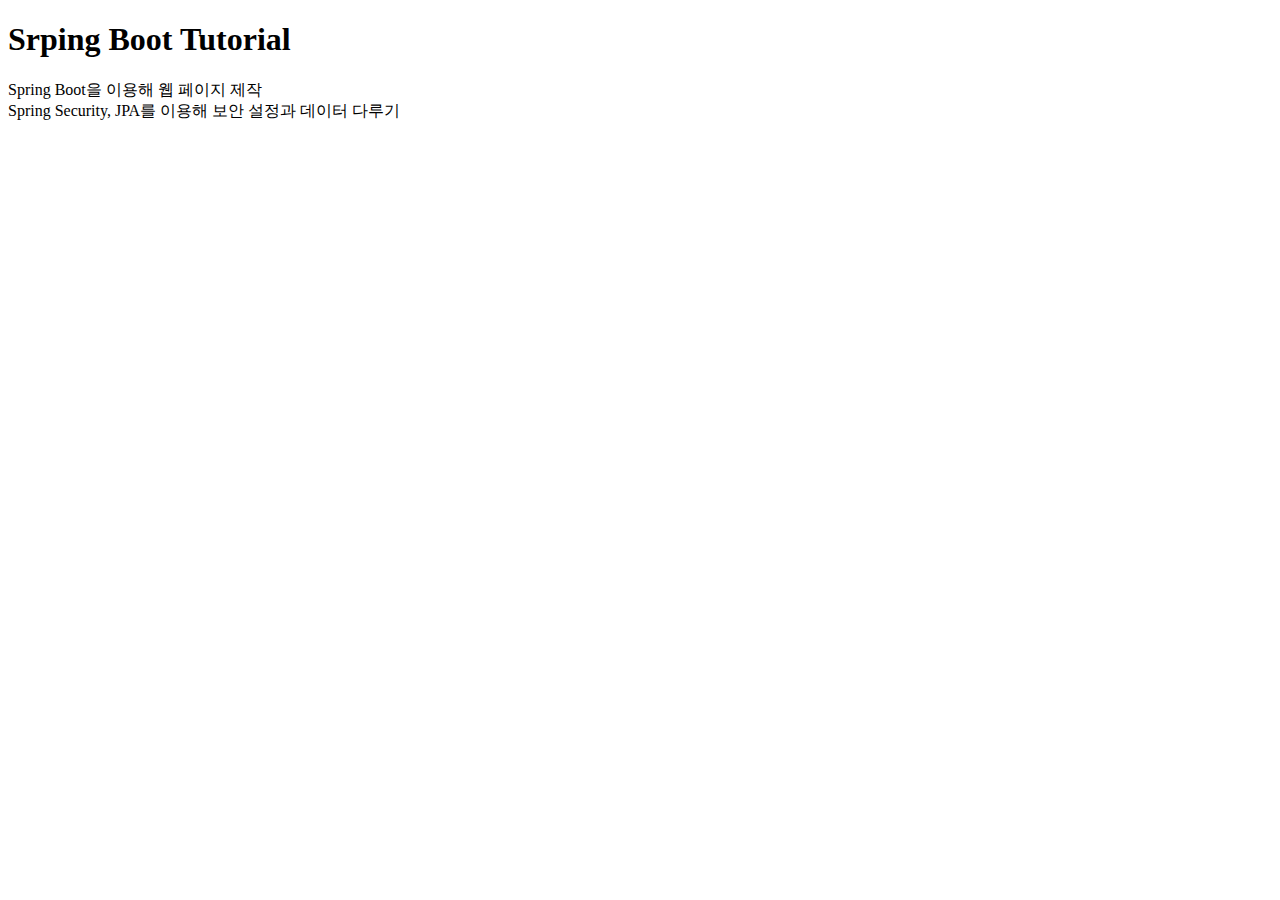
<file: src/main/resources/templates/index.html>
<!DOCTYPE html>
<html xmlns:th="http://www.thymeleaf.org">
    <head th:replace="fragments/common :: head('Index')"> </head>
    <body>
        <nav
            th:replace="fragments/common :: menu('home')"
            class="navbar navbar-expand-lg navbar-dark bg-dark"
            aria-label="Fifth navbar example"
        ></nav>

        <main role="main" class="container">
            <div class="starter-template">
                <h1>Srping Boot Tutorial</h1>
                <p class="lead">
                    Spring Boot을 이용해 웹 페이지 제작<br />
                    Spring Security, JPA를 이용해 보안 설정과 데이터 다루기
                </p>
            </div>
        </main>

        <footer th:replace="fragments/common :: footer"></footer>
    </body>
</html>
</file>
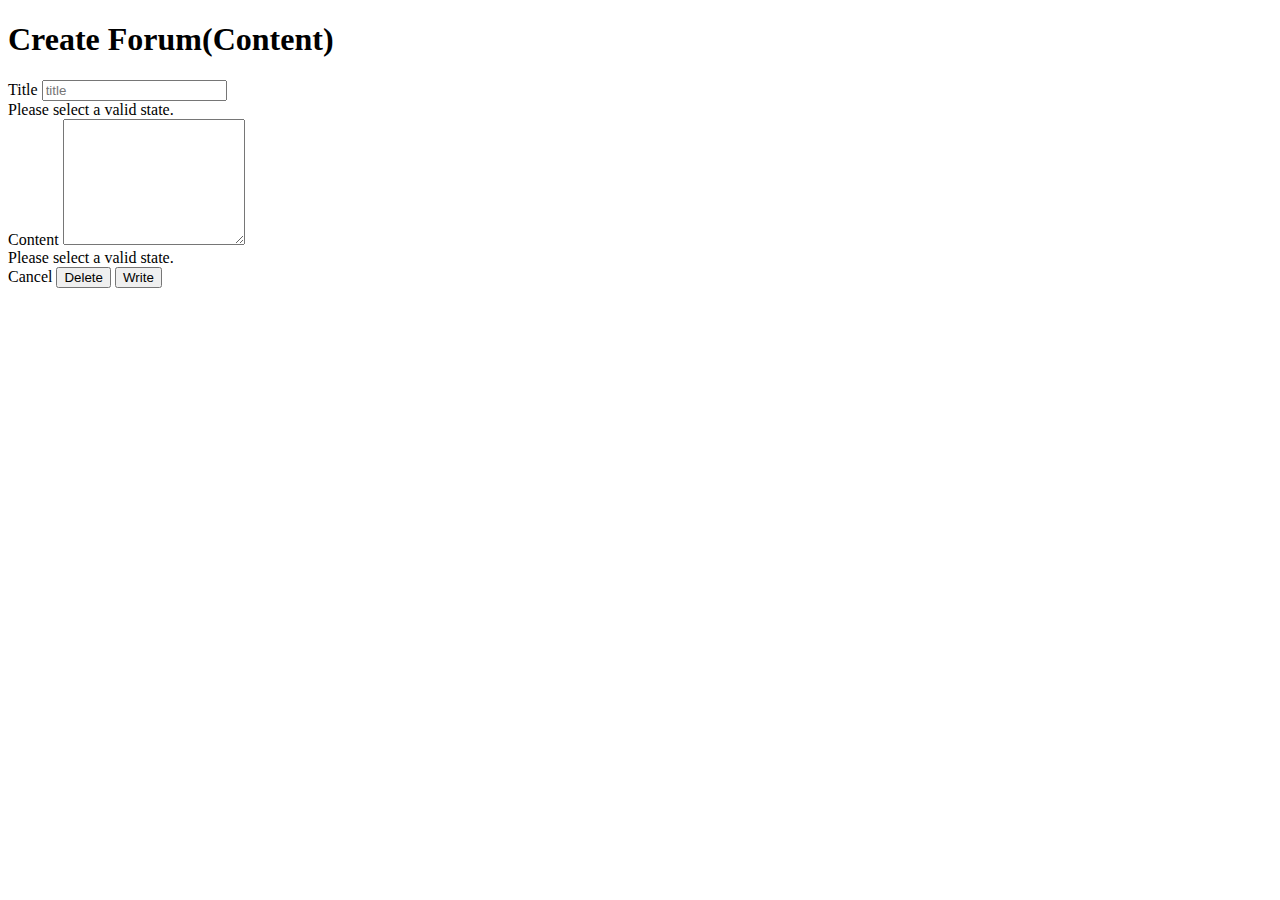
<file: src/main/resources/templates/board/form.html>
<!DOCTYPE html>
<html xmlns:th="http://www.thymeleaf.org">
    <head th:replace="fragments/common :: head('Form')"> </head>
    <body>
        <nav
            th:replace="fragments/common :: menu('board')"
            class="navbar navbar-expand-lg navbar-dark bg-dark"
            aria-label="Fifth navbar example"
        ></nav>

        <div class="container">
            <h1>Create Forum(Content)</h1>

            <form th:action="@{/board/form}" th:object="${board}" method="post">
                <input type="hidden" th:field="*{id}" />
                <div class="mb-3">
                    <label class="form-label">Title</label>
                    <input
                        type="text"
                        class="form-control"
                        placeholder="title"
                        id="title"
                        th:field="*{title}"
                        th:classappend="${#fields.hasErrors('title')} ? 'is-invalid'"
                    />
                    <div
                        id=""
                        class="invalid-feedback"
                        th:if="${#fields.hasErrors('title')}"
                        th:errors="*{title}"
                    >
                        Please select a valid state.
                    </div>
                </div>
                <div class="mb-3">
                    <label class="form-label">Content</label>
                    <textarea
                        class="form-control"
                        rows="8"
                        id="content"
                        placeholder="content"
                        th:field="*{content}"
                        th:classappend="${#fields.hasErrors('content')} ? 'is-invalid'"
                    >
                    </textarea>
                    <div
                        id=""
                        class="invalid-feedback"
                        th:if="${#fields.hasErrors('content')}"
                        th:errors="*{content}"
                    >
                        Please select a valid state.
                    </div>
                </div>
                <div class="text-end">
                    <a
                        type="button"
                        class="btn btn-primary"
                        th:href="@{/board/list}"
                        >Cancel</a
                    >
                    <button
                        type="button"
                        class="btn btn-danger"
                        sec:authorize="hasRole('ROLE_ADMIN')"
                        th:onclick="|deleteBoard(*{id})|"
                    >
                        Delete
                    </button>
                    <button type="submit" class="btn btn-primary">Write</button>
                </div>
            </form>
        </div>

        <footer th:replace="fragments/common :: footer"></footer>

        <script>
            function deleteBoard(id) {
                // DELETE /api/boards/{id}
                $.ajax({
                    url: '/api/boards/' + id,
                    type: 'DELETE',
                    success: function (result) {
                        // Do something with the result
                        console.log('result ', result);
                        alert('Deleted');
                        window.location.href = '/board/list';
                    },
                });
            }
        </script>
    </body>
</html>
</file>
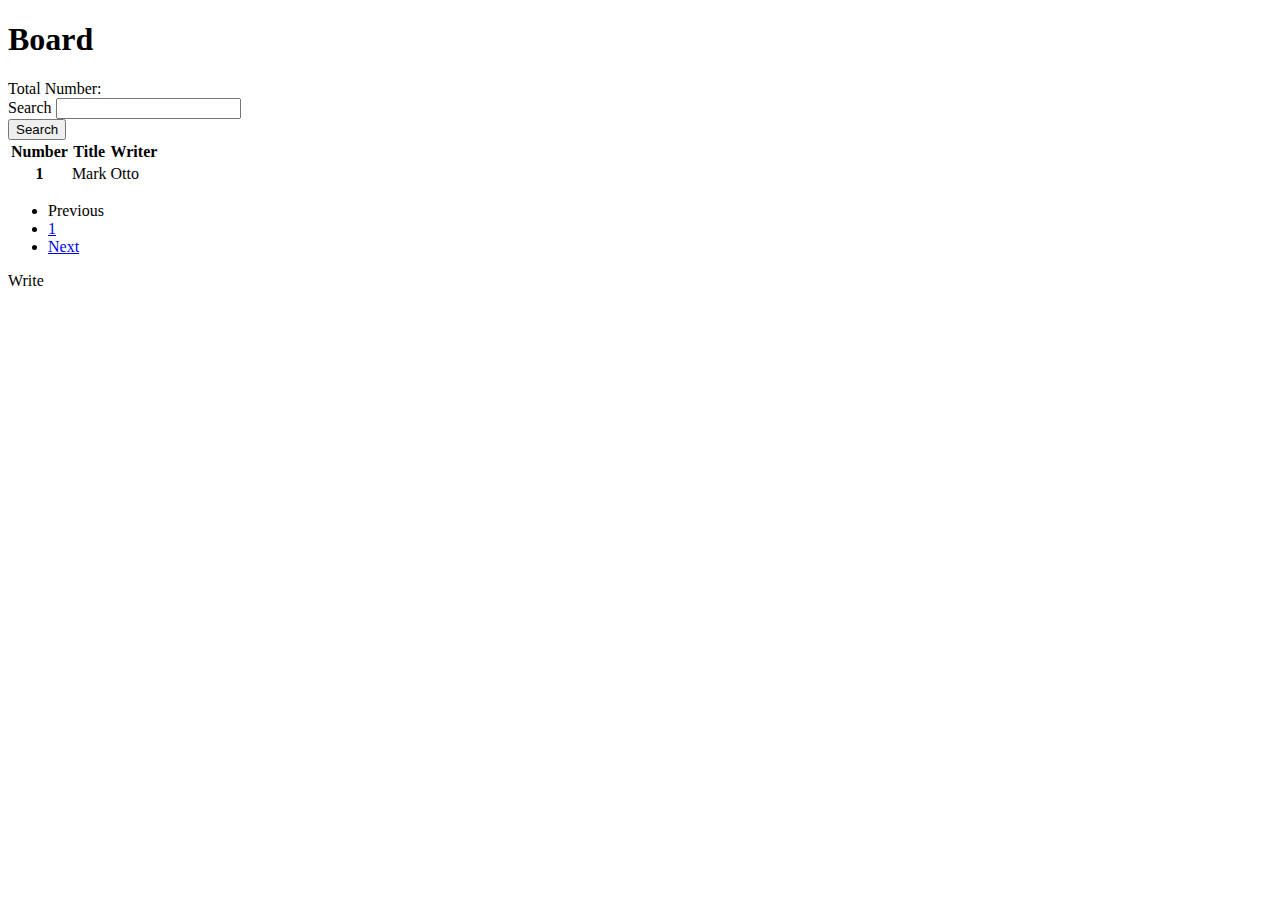
<file: src/main/resources/templates/board/list.html>
<!DOCTYPE html>
<html xmlns:th="http://www.thymeleaf.org">
    <head th:replace="fragments/common :: head('Board')"> </head>
    <body>
        <nav
            th:replace="fragments/common :: menu('board')"
            class="navbar navbar-expand-lg navbar-dark bg-dark"
            aria-label="Fifth navbar example"
        ></nav>

        <div class="container">
            <h1>Board</h1>

            <div>
                Total Number: <span th:text="${boards.getTotalElements}"></span>
            </div>

            <div class="d-flex justify-content-end">
                <form class="row g-3" method="GET" th:action="@{/board/list}">
                    <div class="col-auto">
                        <label for="searchText" class="visually-hidden"
                            >Search</label
                        >
                        <input
                            type="text"
                            class="form-control"
                            id="searchText"
                            name="searchText"
                            th:value="${param.searchText}"
                        />
                    </div>
                    <div class="col-auto">
                        <button type="submit" class="btn btn-light mb-3">
                            Search
                        </button>
                    </div>
                </form>
            </div>

            <table class="table table-striped">
                <thead>
                    <tr>
                        <th>Number</th>
                        <th scope="col">Title</th>
                        <th scope="col">Writer</th>
                    </tr>
                </thead>
                <tbody>
                    <tr th:each="board : ${boards}">
                        <th th:text="${board.id}">1</th>
                        <td>
                            <a
                                th:text="${board.title}"
                                th:href="@{/board/form(id=${board.id})}"
                                >Mark</a
                            >
                        </td>
                        <td th:text="${board.user.username}">Otto</td>
                    </tr>
                </tbody>
            </table>

            <nav aria-label="Page navigation example">
                <ul class="pagination justify-content-center">
                    <li
                        class="page-item"
                        th:classappend="${1 == boards.getPageable().getPageNumber() + 1} ? 'disabled'"
                    >
                        <a
                            class="page-link"
                            th:href="@{/board/list(page=${boards.getPageable().getPageNumber() - 1}, searchText=${param.searchText})}"
                            >Previous</a
                        >
                    </li>
                    <li
                        class="page-item"
                        th:classappend="${i == boards.getPageable().getPageNumber() + 1} ? 'disabled'"
                        th:each="i: ${#numbers.sequence(startPage, endPage)}"
                    >
                        <a
                            class="page-link"
                            href="#"
                            th:text="${i}"
                            th:href="@{/board/list(page=${i-1}, searchText=${param.searchText})}"
                            >1</a
                        >
                    </li>
                    <li
                        class="page-item"
                        th:classappend="${boards.getTotalPages() == boards.getPageable().getPageNumber() + 1} ? 'disabled'"
                    >
                        <a
                            class="page-link"
                            href="#"
                            th:href="@{/board/list(page=${boards.getPageable().getPageNumber() + 1}, searchText=${param.searchText})}"
                            >Next</a
                        >
                    </li>
                </ul>
            </nav>

            <div class="text-end">
                <a
                    type="button"
                    class="btn btn-primary"
                    th:href="@{/board/form}"
                    >Write</a
                >
            </div>
        </div>
        <footer th:replace="fragments/common :: footer"></footer>
    </body>
</html>
</file>
